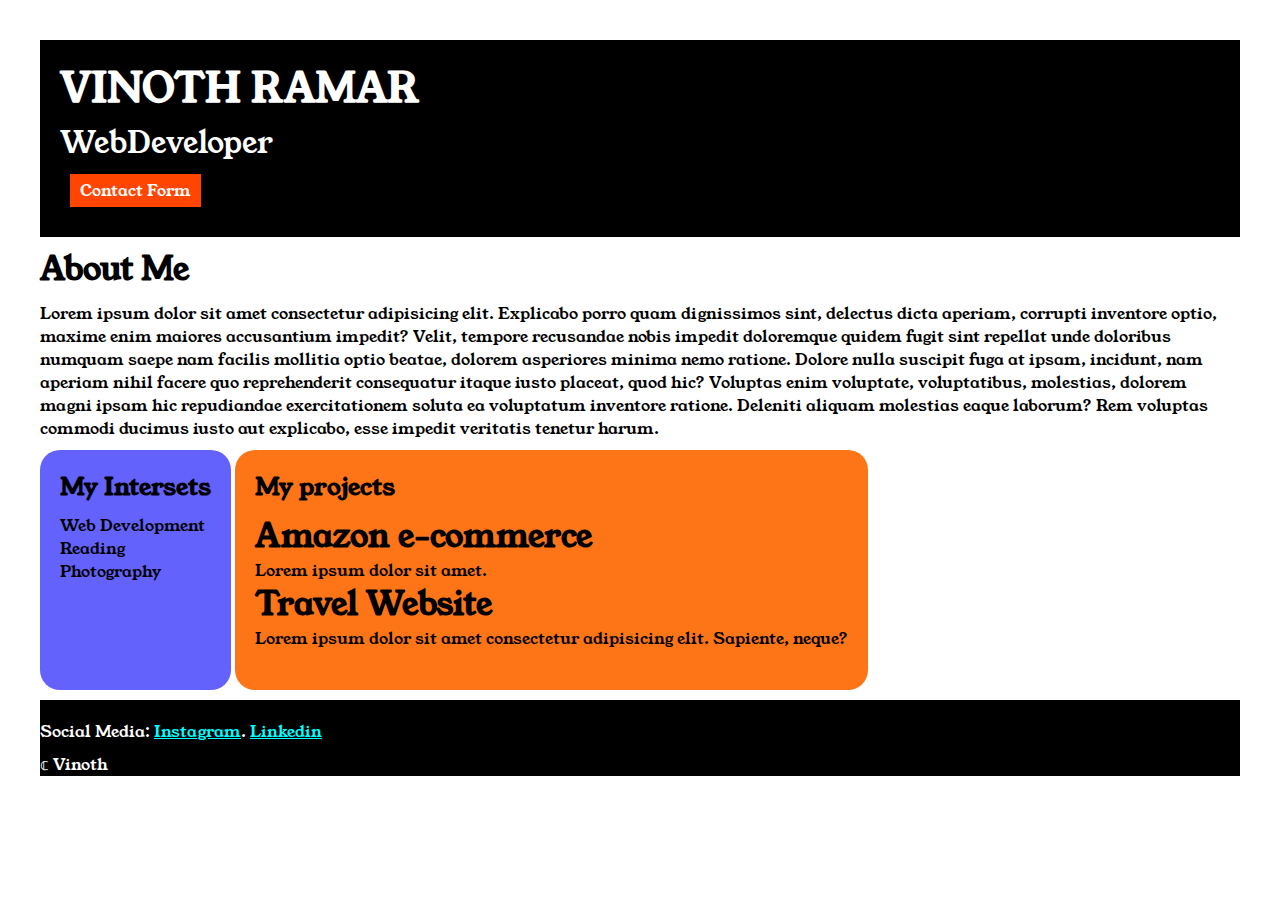
<file: index.html>
<!DOCTYPE html>
<html>

<head>
    <title>PROTOFLIO</title>
    <link rel="stylesheet" href="style.css">
    <link rel="preconnect" href="https://fonts.googleapis.com">
    <link rel="preconnect" href="https://fonts.gstatic.com" crossorigin>
    <link href="https://fonts.googleapis.com/css2?family=Young+Serif&display=swap" rel="stylesheet">
</head>

<body>
    <div class="container">
        <div class="section-one">
            <h1 class="section-one__name">VINOTH RAMAR</h1>
            <p class="section-one__role">WebDeveloper</p>
            <a class="section-one__contact" href="contact.html">Contact Form</a>
        </div>
        <div class="section-two">
            <h1 class="section-two__title">About Me</h1>
            <p class="section-two__desc">Lorem ipsum dolor sit amet consectetur adipisicing elit. Explicabo porro quam
                dignissimos sint, delectus
                dicta
                aperiam, corrupti inventore optio, maxime enim maiores accusantium impedit? Velit, tempore recusandae
                nobis
                impedit doloremque quidem fugit sint repellat unde doloribus numquam saepe nam facilis mollitia optio
                beatae,
                dolorem asperiores minima nemo ratione. Dolore nulla suscipit fuga at ipsam, incidunt, nam aperiam nihil
                facere
                quo reprehenderit consequatur itaque iusto placeat, quod hic? Voluptas enim voluptate, voluptatibus,
                molestias,
                dolorem magni ipsam hic repudiandae exercitationem soluta ea voluptatum inventore ratione. Deleniti
                aliquam
                molestias eaque laborum? Rem voluptas commodi ducimus iusto aut explicabo, esse impedit veritatis
                tenetur
                harum.</p>

        </div>
        <div class="section-three">
            <h2 class="section-three__title">My Intersets</h2>
            <ul class="section-three__desc">
                <li>Web Development</li>
                <li>Reading</li>
                <li>Photography</li>
            </ul>
        </div>
        <div class="section-four">
            <h2 class="section-four__title">My projects</h2>
            <ul class="section-four__desc">
                <li>
                    <h1>Amazon e-commerce</h1>
                </li>
                <p>Lorem ipsum dolor sit amet.</p>
                <li>
                    <h1>Travel Website</h1>
                </li>
                <p>Lorem ipsum dolor sit amet consectetur adipisicing elit. Sapiente, neque?</p>
            </ul>
        </div>
        <div class="section-five">
            <p class="section-five__title">Social Media:
                <a href="https://instagram.com" target="_blank">Instagram</a>.
                <a href="https://linkedin.com" target="_blank">Linkedin</a>
            </p>
            <p class="section-five__desc">&copf; Vinoth</p>
        </div>
    </div>

</body>

</html>
</file>
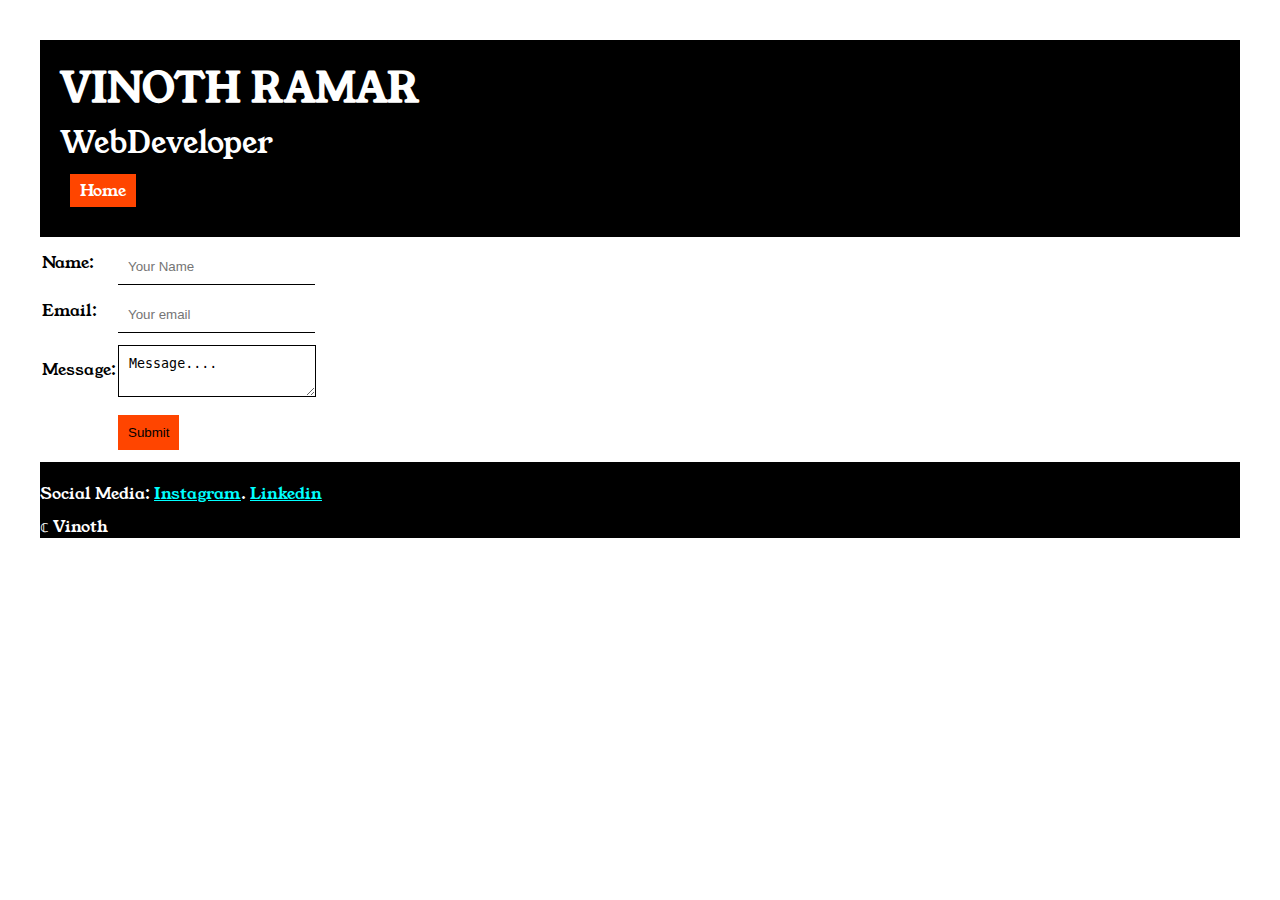
<file: contact.html>
<!DOCTYPE html>
<html>

<head>
    <title>Contact Form</title>
    <link rel="stylesheet" href="style.css">
    <link rel="preconnect" href="https://fonts.googleapis.com">
    <link rel="preconnect" href="https://fonts.gstatic.com" crossorigin>
    <link href="https://fonts.googleapis.com/css2?family=Young+Serif&display=swap" rel="stylesheet">
</head>

<body>
    <div class="container">
        <div class="section-one">
            <h1 class="section-one__name">VINOTH RAMAR</h1>
            <p class="section-one__role">WebDeveloper</p>
            <a class="section-one__contact" href="index.html">Home</a>
        </div>
        <div class="contact-form">
            <form>
                <table>
                    <tr>
                        <td>
                            <lable>Name:</lable>
                        </td>
                        <td><input type="text" placeholder="Your Name" class="contact-form__input"></td>
                    </tr>
                    <tr>
                        <td>
                            <lable>Email:</lable>
                        </td>
                        <td><input type="email" placeholder="Your email" class="contact-form__input"></td>
                    </tr>
                    <tr>
                        <td>
                            <lable>Message:</lable>
                        </td>
                        <td><textarea placeholder="Your Message" class="contact-form__textarea">Message....</textarea></td>
                    </tr>
                    <tr>
                        <td></td>
                        <td><input type="submit" class="contact-form__submit"></td>
                    </tr>
                </table>
            </form>
        </div>

        <div class="section-five">
            <p class="section-five__title">Social Media:
                <a href="https://instagram.com" target="_blank">Instagram</a>.
                <a href="https://linkedin.com" target="_blank">Linkedin</a>
            </p>
            <p class="section-five__desc">&copf; Vinoth</p>
        </div>
    </div>
</body>

</html>
</file>
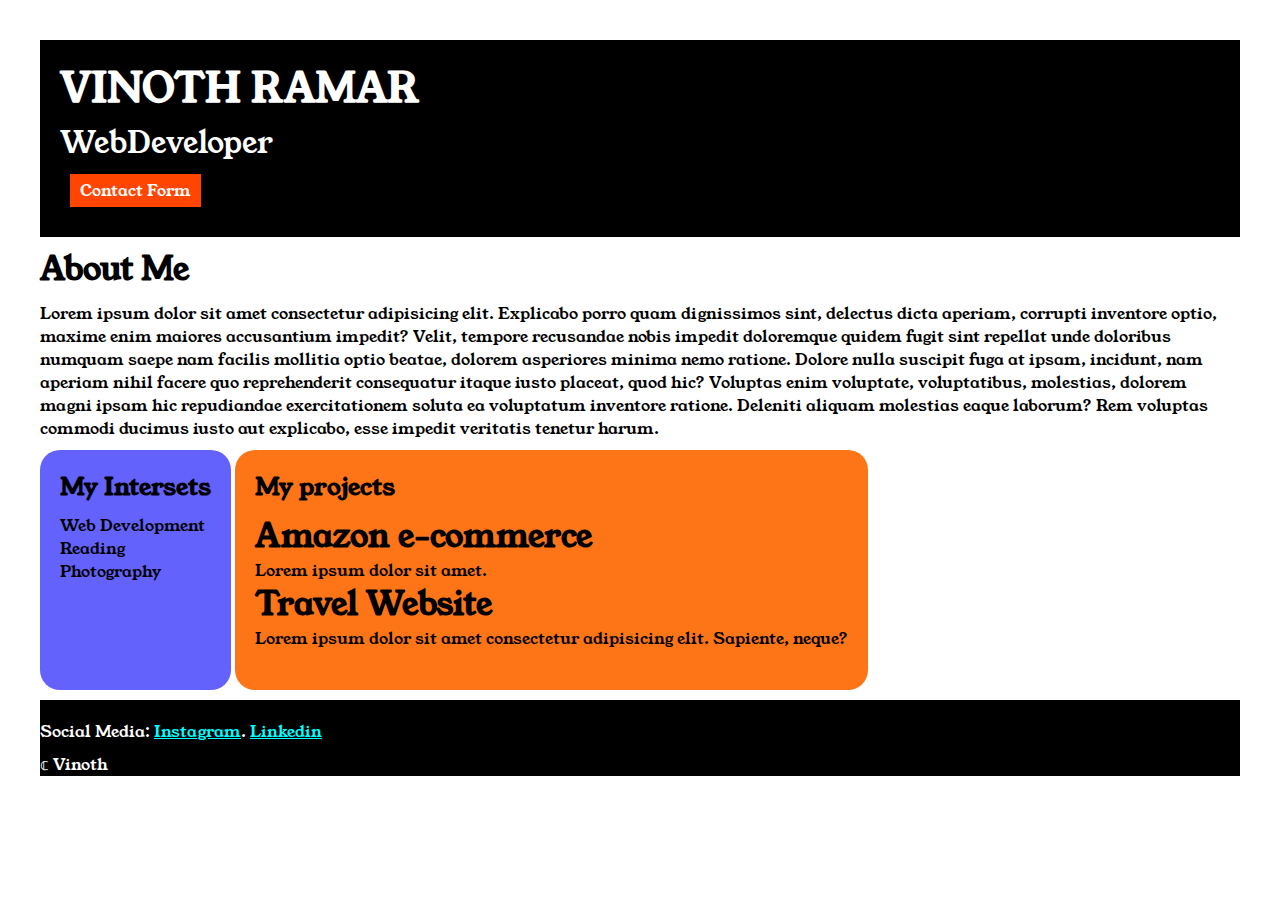
<file: Protfolio.html>
<!DOCTYPE html>
<html>

<head>
    <title>PROTOFLIO</title>
    <link rel="stylesheet" href="style.css">
    <link rel="preconnect" href="https://fonts.googleapis.com">
    <link rel="preconnect" href="https://fonts.gstatic.com" crossorigin>
    <link href="https://fonts.googleapis.com/css2?family=Young+Serif&display=swap" rel="stylesheet">
</head>

<body>
    <div class="container">
        <div class="section-one">
            <h1 class="section-one__name">VINOTH RAMAR</h1>
            <p class="section-one__role">WebDeveloper</p>
            <a class="section-one__contact" href="contact.html">Contact Form</a>
        </div>
        <div class="section-two">
            <h1 class="section-two__title">About Me</h1>
            <p class="section-two__desc">Lorem ipsum dolor sit amet consectetur adipisicing elit. Explicabo porro quam
                dignissimos sint, delectus
                dicta
                aperiam, corrupti inventore optio, maxime enim maiores accusantium impedit? Velit, tempore recusandae
                nobis
                impedit doloremque quidem fugit sint repellat unde doloribus numquam saepe nam facilis mollitia optio
                beatae,
                dolorem asperiores minima nemo ratione. Dolore nulla suscipit fuga at ipsam, incidunt, nam aperiam nihil
                facere
                quo reprehenderit consequatur itaque iusto placeat, quod hic? Voluptas enim voluptate, voluptatibus,
                molestias,
                dolorem magni ipsam hic repudiandae exercitationem soluta ea voluptatum inventore ratione. Deleniti
                aliquam
                molestias eaque laborum? Rem voluptas commodi ducimus iusto aut explicabo, esse impedit veritatis
                tenetur
                harum.</p>

        </div>
        <div class="section-three">
            <h2 class="section-three__title">My Intersets</h2>
            <ul class="section-three__desc">
                <li>Web Development</li>
                <li>Reading</li>
                <li>Photography</li>
            </ul>
        </div>
        <div class="section-four">
            <h2 class="section-four__title">My projects</h2>
            <ul class="section-four__desc">
                <li>
                    <h1>Amazon e-commerce</h1>
                </li>
                <p>Lorem ipsum dolor sit amet.</p>
                <li>
                    <h1>Travel Website</h1>
                </li>
                <p>Lorem ipsum dolor sit amet consectetur adipisicing elit. Sapiente, neque?</p>
            </ul>
        </div>
        <div class="section-five">
            <p class="section-five__title">Social Media:
                <a href="https://instagram.com" target="_blank">Instagram</a>.
                <a href="https://linkedin.com" target="_blank">Linkedin</a>
            </p>
            <p class="section-five__desc">&copf; Vinoth</p>
        </div>
    </div>

</body>

</html>
</file>
<file: style.css>
* {
    padding: 0;
    margin: 0;

}
.container{
    padding: 40px;
}

body {
    font-family: "Young Serif", serif;
    font-weight: 400;
    font-style: normal;
}

.section-one {
    background-color: black;
    color: white;
    padding: 20px;
}

.section-one__contact{
    background-color: orangered;
    color: white;
    padding-left: 10px;
    padding-right: 10px;
    padding-top: 5px;
    padding-bottom: 5px;
    display: inline-block;
    text-decoration: none;
    margin: 10px;
}

.section-one__name{
    font-size: 40px;
}
.section-one__role{
    font-size: 30px;
    margin-top: 5px;
}

.section-two,.section-three,.section-four,.section-five{
    margin-top: 10px;
}

.section-two__desc,.section-three__desc,.section-four__desc,.section-five__desc{
    margin-top: 10px;
}

.section-three{
    background-color: #6462fd;
    display: inline-block;
    color: black;
    padding: 20px;
    height: 200px;
    border-radius: 20px;
    vertical-align: top;

}
.section-four{
    background-color: #FE7518;
    display: inline-block;
    color: black;
    padding: 20px;
    height: 200px;
    border-radius: 20px;
    vertical-align: top;
}

.section-five{
    background-color: black;
    color:white;
    padding-top: 20px;
}
.section-five__title a{
    color: aqua;
}

.section-three li,.section-four li{
    list-style: none;
}
.contact-form__submit{
    background-color: orangered;
    color: black;
    padding: 10px;
    border: none;
}

.contact-form__input{
    border: none;
    border-bottom: solid black 1px;
    padding: 10px;

}
.contact-form__input,.contact-form__submit,.contact-form__textarea{
    margin-top: 10px;
}

.contact-form__textarea{
    border: none;
    border: solid black 1px;
    padding: 10px;
</file>
